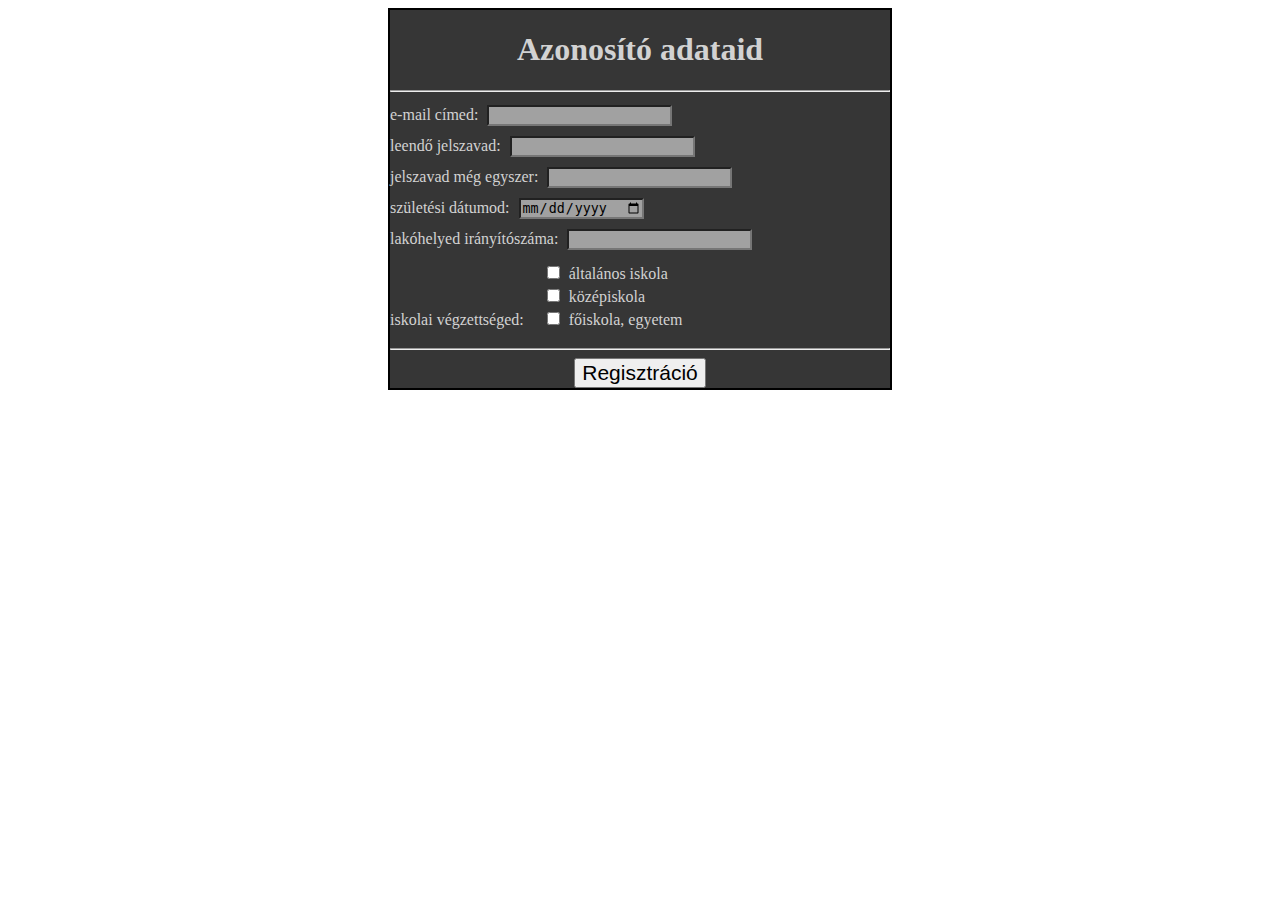
<file: regisztracio/index.html>
<!DOCTYPE html>
<html lang="hu">
<head>
	<meta charset="UTF-8">
	<meta name="viewport" content="width=device-width, initial-scale=1.0">
	<link rel="stylesheet" href="style.css">
	<title>Regisztrációs oldal</title>
</head>
<body>
	<main>
		<h1>Azonosító adataid</h1>
		<form onsubmit='return valid(this)'>
			<hr>
			<label for="email">e-mail címed: </label> <input type="text" id="email"><br>
		 	<label for="passw">leendő jelszavad: </label> <input type="password" id="passw"><br>
			<label for="passwagain">jelszavad még egyszer: </label> <input type="password" id="passwagain"><br>
			<label for="birth">születési dátumod: </label> <input type="date" id="birth"><br>
			<label for="postalcode"></label> lakóhelyed irányítószáma: <input type="number" id="postalcode"><br>
			<label for="school"></label> iskolai végzettséged: 
			<fieldset id="school">
				<input type="checkbox"> <span>általános iskola</span><br>
				<input type="checkbox"> <span>középiskola</span><br>
				<input type="checkbox"> <span>főiskola, egyetem</span><br>
			</fieldset>
			<hr>
			<button type="submit" onclick="valid()">Regisztráció</button>
		</form>
	</main>
	<script src="script.js"></script>
</body>
</html>
</file>
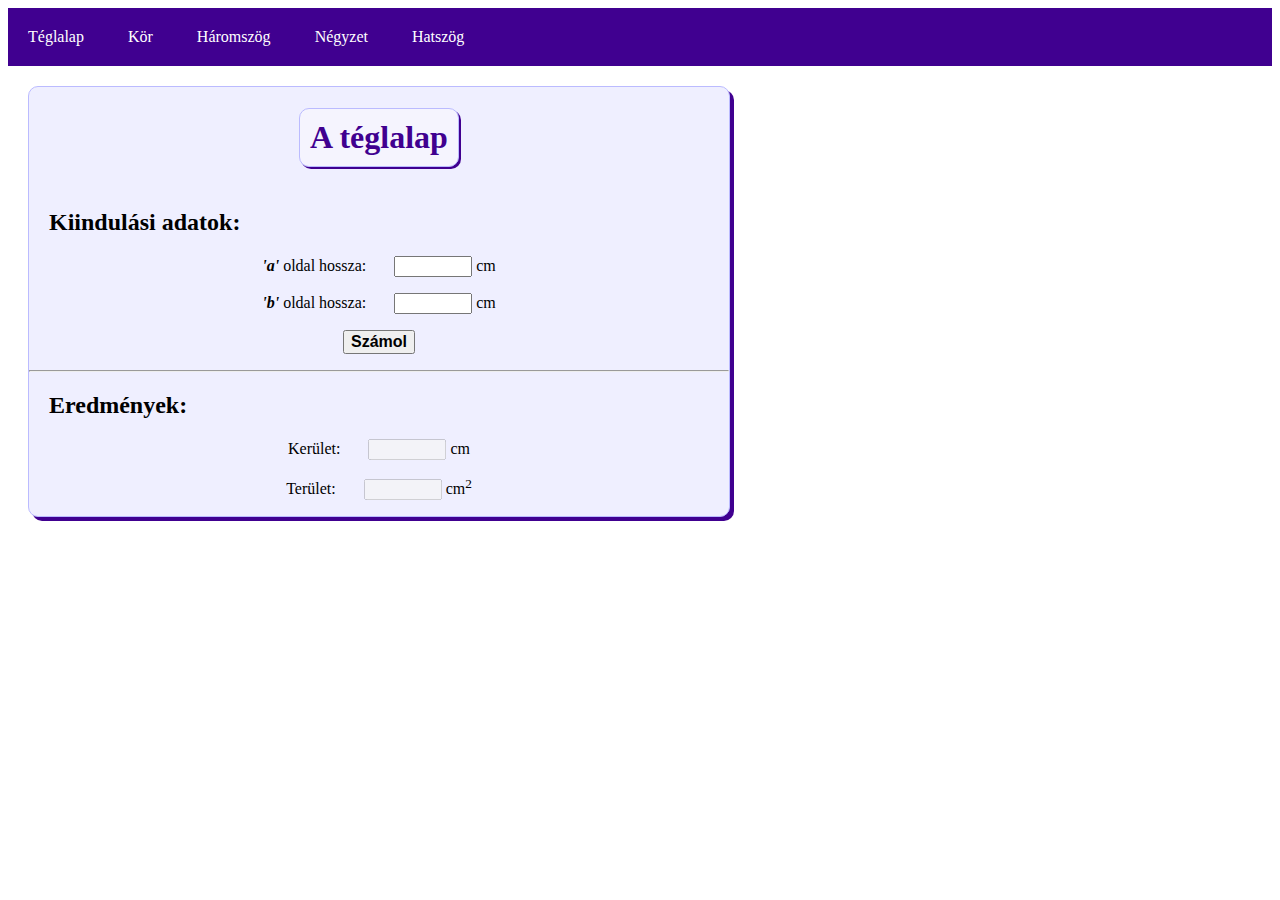
<file: sikidom/index.html>
<!DOCTYPE html>
<html lang="hu">
<head>
	<meta charset="UTF-8">
	<meta name="viewport" content="width=device-width, initial-scale=1.0">
	<link rel="stylesheet" href="style.css">
	<title>Síkidom</title>
</head>
<body>
	<main>
		<nav>
			<span class="nav-item" onclick="valt('teglalap')">Téglalap</span>
			<span class="nav-item" onclick="valt('kor')">Kör</span>
			<span class="nav-item" onclick="valt('haromszog')">Háromszög</span>
			<span class="nav-item" onclick="valt('negyzet')">Négyzet</span>
			<span class="nav-item" onclick="valt('hatszog')">Hatszög</span>
		</nav>
		<form id="teglalap">
			<h1>A téglalap</h1>
			<h2>Kiindulási adatok:</h2>
			<p>
				<label for="teglalap_a"><span>'a'</span> oldal hossza:</label>
				<input type="number" name="teglalap_a" id="teglalap_a"> cm
			</p>
			<p>
				<label for="teglalap_b"><span>'b'</span> oldal hossza:</label>
				<input type="number" name="teglalap_b" id="teglalap_b"> cm
			</p>
			<p><input type="button" value="Számol" onclick="teglalap_szamol()"></p>
			<hr>
			<h2>Eredmények:</h2>
			<p>
				<label for="teglalap_kerulet">Kerület:</label>
				<input type="number" name="teglalap_kerulet" id="teglalap_kerulet" disabled> cm
			</p>
			<p>
				<label for="teglalap_terulet">Terület:</label>
				<input type="number" name="teglalap_terulet" id="teglalap_terulet" disabled> cm<sup>2</sup>
			</p>
		</form>

		<form id="kor">
			<h1>A kör</h1>
			<h2>Adatok:</h2>
			<p>
				<label for="kor_sugar">A kör sugara:</label>
				<input type="number" name="kor_sugar" id="kor_sugar" onfocus="torol()" onblur="kor_szamol('kor_sugar')"> cm
			</p>
			<p>
				<label for="kor_kerulet">A kör kerülete:</label>
				<input type="number" name="kor_kerulet" id="kor_kerulet" onfocus="torol()" onblur="kor_szamol('kor_kerulet')"> cm
			</p>
			<p>
				<label for="kor_terulet">A kör területe:</label>
				<input type="number" name="kor_terulet" id="kor_terulet" onfocus="torol()" onblur="kor_szamol('kor_terulet')"> cm<sup>2</sup>
			</p>
			<p><input type="button" value="Számol"></p>
		</form>

		<form id="haromszog">
			<h1>A háromszög</h1>
			<h2>Kiindulási adatok:</h2>
			<p>
				<label for="haromszog_a"><span>'a'</span> oldal hossza:</label>
				<input type="number" name="haromszog_a" id="haromszog_a"> cm
			</p>
			<p>
				<label for="haromszog_b"><span>'b'</span> oldal hossza:</label>
				<input type="number" name="haromszog_b" id="haromszog_b"> cm
			</p>
			<p>
				<label for="haromszog_c"><span>'c'</span> oldal hossza:</label>
				<input type="number" name="haromszog_c" id="haromszog_c"> cm
			</p>
			<p><input type="button" value="Számol" onclick="haromszog_szamol()"></p>
			<hr>
			<h2>Eredmények:</h2>
			<p>
				<label for="haromszog_k">Kerület:</label>
				<input type="number" name="haromszog_k" id="haromszog_k" disabled> cm
			</p>
			<p>
				<label for="haromszog_t">Terület:</label>
				<input type="number" name="haromszog_t" id="haromszog_t" disabled> cm<sup>2</sup>
			</p>
		</form>

		<form id="negyzet">
			<h1>A négyzet</h1>
			<h2>Kiindulási adatok:</h2>
			<p>
				<label for="negyzet_a"><span>'a'</span> oldal hossza:</label>
				<input type="number" name="negyzet_a" id="negyzet_a"> cm
			</p>
			<p><input type="button" value="Számol" onclick="negyzet_szamol()"></p>
			<hr>
			<h2>Eredmények:</h2>
			<p>
				<label for="negyzet_k">Kerület:</label>
				<input type="number" name="negyzet_k" id="negyzet_k" disabled> cm
			</p>
			<p>
				<label for="negyzet_t">Terület:</label>
				<input type="number" name="negyzet_t" id="negyzet_t" disabled> cm<sup>2</sup>
			</p>
		</form>

		<form id="hatszog">
			<h1>A hatszög</h1>
			<h2>Kiindulási adatok:</h2>
			<p>
				<label for="hatszog_a"><span>'a'</span> oldal hossza:</label>
				<input type="number" name="hatszog_a" id="hatszog_a"> cm
			</p>
			<p><input type="button" value="Számol" onclick="hatszog_szamol()"></p>
			<hr>
			<h2>Eredmények:</h2>
			<p>
				<label for="hatszog_k">Kerület:</label>
				<input type="number" name="hatszog_k" id="hatszog_k" disabled> cm
			</p>
			<p>
				<label for="hatszog_t">Terület:</label>
				<input type="number" name="hatszog_t" id="hatszog_t" disabled> cm<sup>2</sup>
			</p>
		</form>
	</main>
	<script src="javas.js"></script>
</body>
</html>
</file>
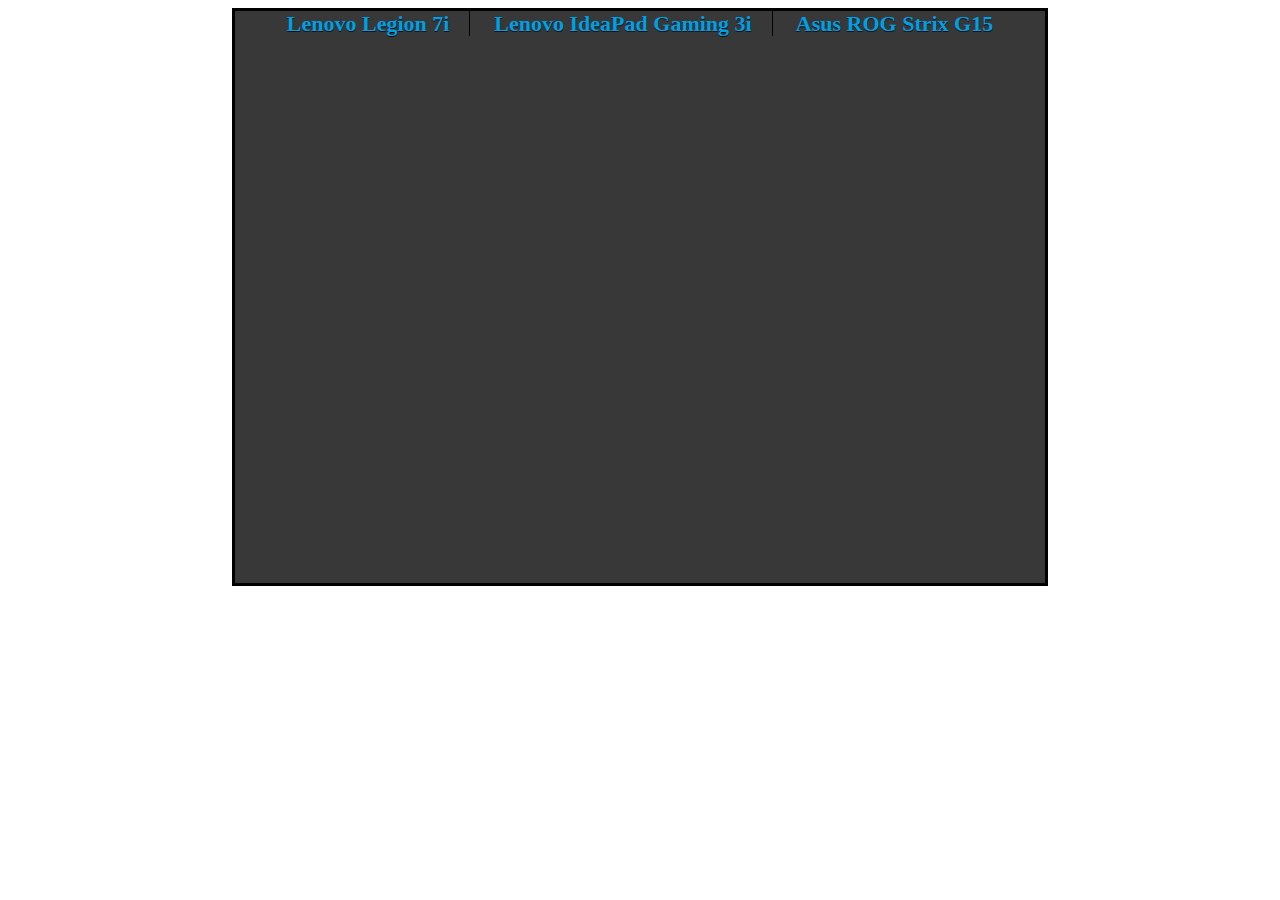
<file: webtv/index.html>
<!DOCTYPE html>
<html lang="hu">
<head>
	<meta charset="UTF-8">
	<meta name="viewport" content="width=device-width, initial-scale=1.0">
	<title>WebTV</title>
	<link rel="stylesheet" href="style.css">
</head>
<body>
<main>
	<div id='videos'>
	
		<a href='javascript:' onclick='videoplayer(1)'>Lenovo Legion 7i</a>
		<a href='javascript:' onclick='videoplayer(2)'>Lenovo IdeaPad Gaming 3i</a>
		<a href='javascript:' onclick='videoplayer(3)'>Asus ROG Strix G15</a>
	
	</div>
	
	
	<iframe id='video' frameborder='0'></iframe>
</main>
	
<script src="script.js"></script>
</body>
</html>
</file>
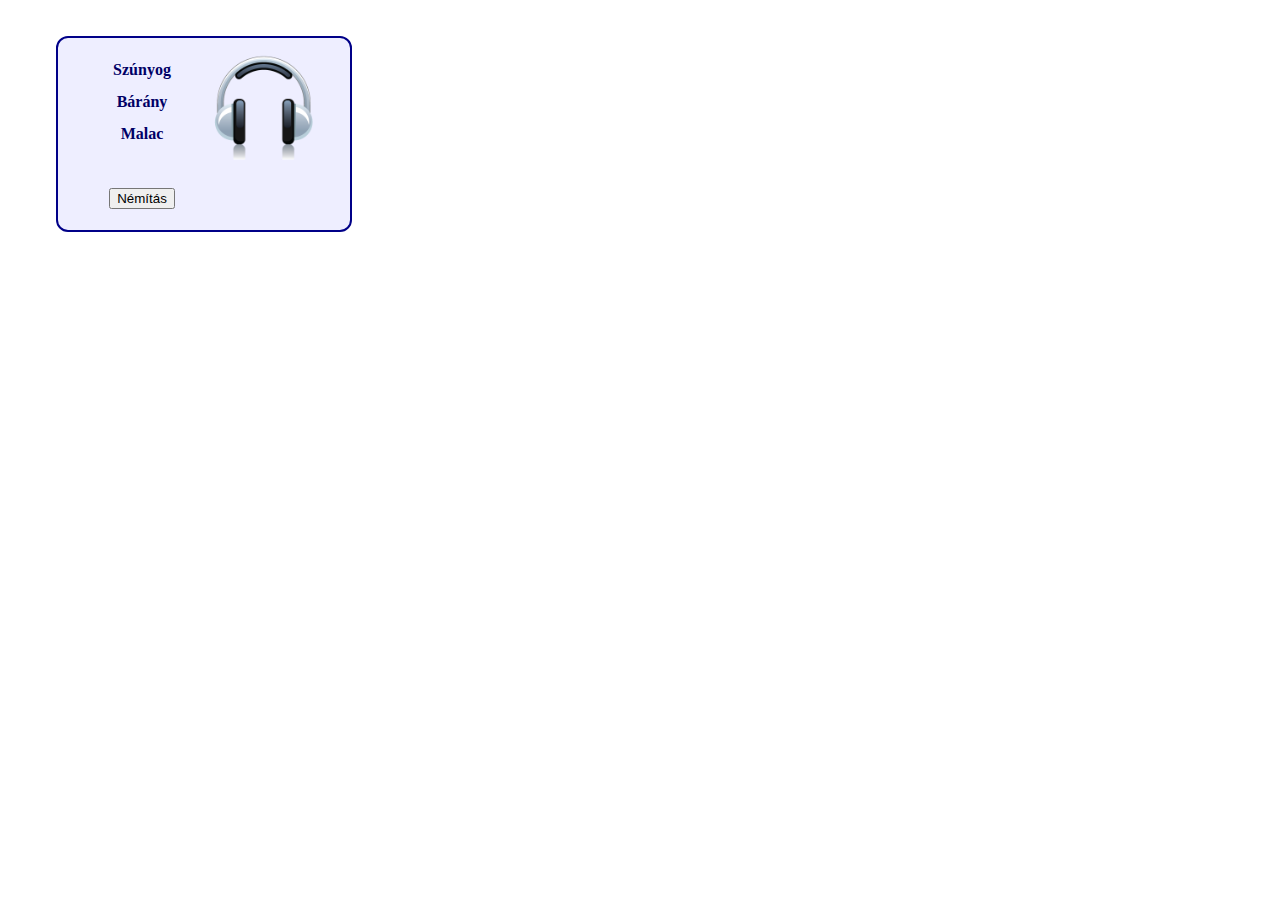
<file: hangok/animal/index.html>
<!DOCTYPE html>
<html lang="hu">
<head>
	<meta charset="UTF-8">
	<meta name="viewport" content="width=device-width, initial-scale=1.0">
	<link rel="stylesheet" href="style.css">
	<title>Hangok</title>
</head>
<body>
	<div id='linkek'>

		<img src='headset.png' class='abra'>
  
		<a href='javascript:' onclick='lejatszas("szúnyog")'>Szúnyog</a><br>
		<a href='javascript:' onclick='lejatszas("bárány")'>Bárány</a><br>
		<a href='javascript:' onclick='lejatszas("malac")'>Malac</a><br>
		<br>
  
		<div id='hang'>
			<audio controls></audio>
		</div>
  
		<input type='button' onclick='lejatszas("csend")' value='Némítás'>
  </div>

<script src="script.js"></script>
</body>
</html>
</file>
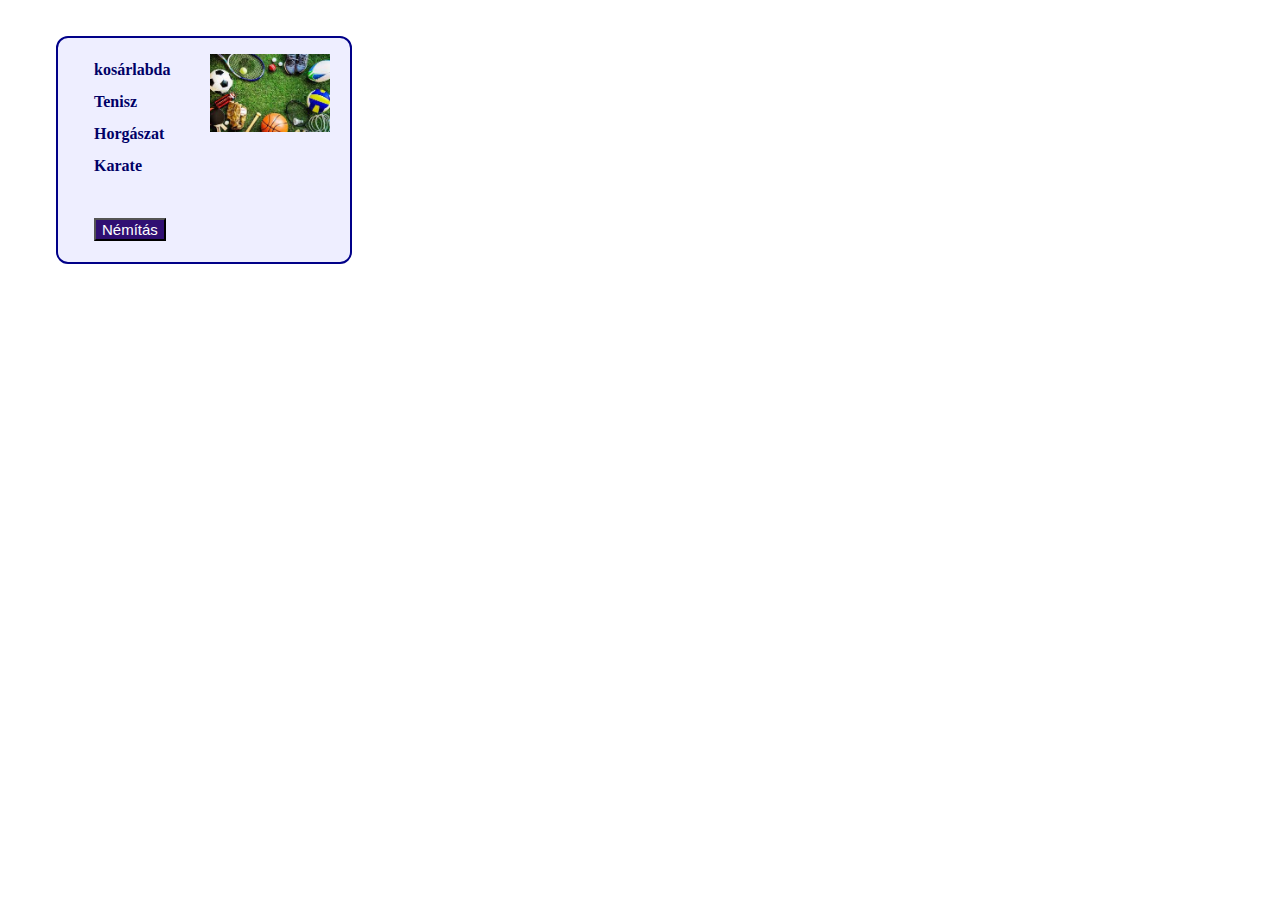
<file: hangok/nature/index.html>
<!DOCTYPE html>
<!DOCTYPE html>
<html lang="hu">
<head>
	<meta charset="UTF-8">
	<meta name="viewport" content="width=device-width, initial-scale=1.0">
	<link rel="stylesheet" href="style.css">
	<title>Hangok</title>
</head>
<body>
	<div id='linkek'>

		<img src='sports.png' class='abra'>
  
		<a href='javascript:' onclick='lejatszas("basketball")'>kosárlabda</a><br>
		<a href='javascript:' onclick='lejatszas("tennis")'>Tenisz</a><br>
		<a href='javascript:' onclick='lejatszas("fishing")'>Horgászat</a><br>
		<a href='javascript:' onclick='lejatszas("karate")'>Karate</a><br>
		<br>
  
		<div id='hang'>
			<audio controls></audio>
		</div>
  
		<input type='button' onclick='lejatszas("csend")' value='Némítás'>
  </div>

<script src="script.js"></script>
</body>
</html>
</file>
<file: regisztracio/style.css>
main {
	margin:auto;
	max-width: 500px;
	background-color: rgba(0, 0, 0, 0.789);
	color: rgb(210, 210, 210);
	border: 2px solid rgb(0, 0, 0);
}

h1 {
	text-align:  center;
}

fieldset {
	display: inline-block;
	border: none;
}

input { 
	margin: 5px;
	background-color: rgb(161, 161, 161);
}

button {
	margin: auto;
	display:flex;
	text-align: center;
	font-size: 21px;
}
</file>
<file: sikidom/style.css>
form {
	text-align: center;
	background-color: #EFEFFF;
	width: 700px;
	border: 1px solid #BBBBFF;
	box-shadow: 4px 4px #400090;
	border-radius: 10px;
	margin: auto;
	margin: 20px;
}


h1 {
	color: #400090;
	border: 1px solid #BBBBFF;
	border-radius: 10px;
	background-color: #F5F4FE;
	display: inline-flex;
	box-shadow: 2px 2px #400090;
	padding: 10px;
}
h2 {
	text-align: left;
	margin-left: 20px;
}


label > span {
	font-weight: bold;
	font-style: italic;
}
label {
	margin-right: 1.5em;
}

input[type="number"] {
	width: 70px;
	text-align: right;
}

input[type="button"] {
	font-weight: bold;
	font-size: 1em;
}


form:not(#teglalap) {
	display: none;
}

nav {
	background-color: #400090;
	color: white;
	margin-bottom: 10px;
}

.nav-item {
	display: inline-block;
	padding: 20px;
	cursor: pointer;
}
</file>
<file: webtv/style.css>
main {
	text-align: center;
	margin: auto;
	border: 3px solid black;
	max-width: 810px;
	max-height: 650px;
	background-color: rgba(2, 2, 2, 0.789);
}


a {
	text-decoration: none;
	color: rgb(0, 160, 229);
	font-weight: bold;
	font-size: 22px;
	text-shadow: 0px 1px rgba(0, 0, 0, 0.8);
	padding: 0px 20px 0px 20px;
	border-right: 1px solid black;
}

A:last-child {
	border: none;
}


iframe {
	width: 800px;
	height: 500px;
	margin: 2px;
	margin-top: 40px;
}
</file>
<file: hangok/animal/style.css>
#linkek {
	margin: 36px 48px;
	padding: 16px 160px 16px 36px;
	width: 96px;
	border: solid 2px #008;
	border-radius: 12px;
	background-color: #EEF;
	text-align: center;
	line-height: 32px;
}

#linkek a {
	color: #006;
	font-weight: bold;
	text-decoration: none;
}

#linkek img.abra {
	float: right;
	margin-right:-128px;
	width: 108px;
}

#linkek a:hover {
	color: #00F;
}

#hang {
	display: none;
}

audio {
	width: 232px;
}

@media screen and (orientation: portrait) {
   #hang {
		width: 232px;
		height:  48px;
		padding-bottom:  16px;
		/* display: block; */
   }
}
</file>
<file: hangok/nature/style.css>
#linkek {
	margin: 36px 48px;
	padding: 16px 160px 16px 36px;
	width: 96px;
	border: solid 2px #008;
	border-radius: 12px;
	background-color: #EEF;
	text-align: left;
	line-height: 32px;
	font-family: 'Lucida Sans Unicode';
}

#linkek a {
	color: #006;
	font-weight: bold;
	text-decoration: none;
	text-align: left;
}

#linkek img.abra {
	float: right;
	margin-right:-140px;
	width: 120px;
}

#linkek a:hover {
	color: #00F;
}

#hang {
	display: none;
}

audio {
	width: 232px;
}

input[type="button"] {
	color: white;
	background-color: rgb(48, 15, 114);
	text-align: center;
	font-size: 15px;
}

@media screen and (orientation: portrait) {
   #hang {
		width: 232px;
		height:  48px;
		padding-bottom:  16px;
		/* display: block; */
   }
}
</file>
